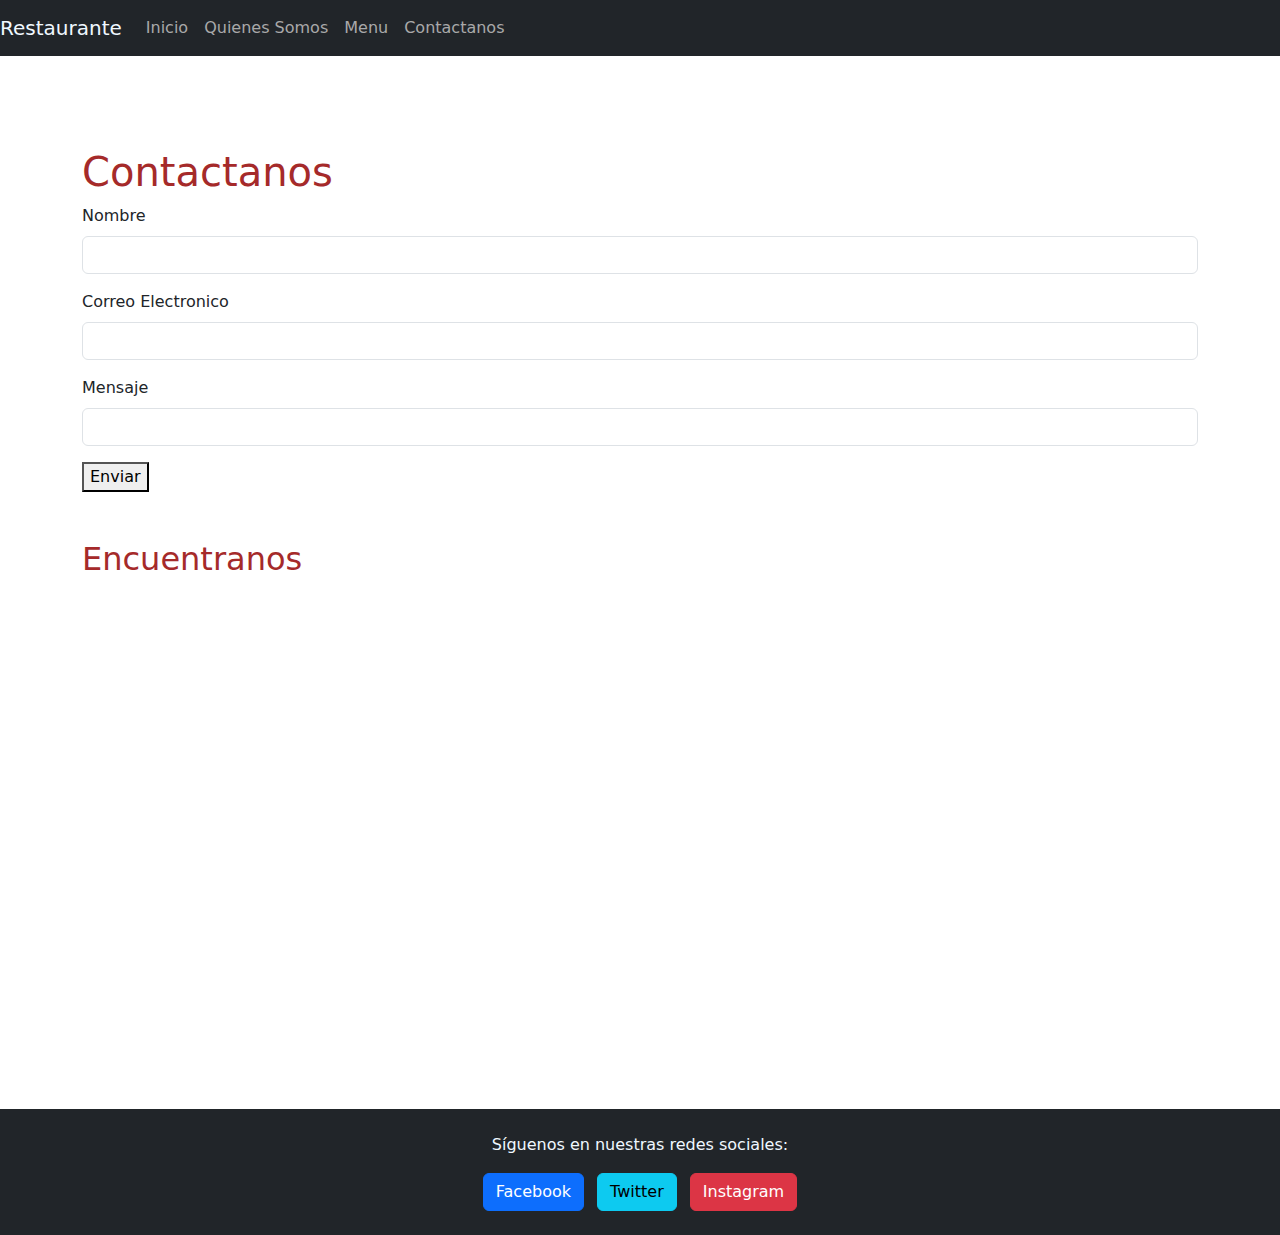
<file: contactanos.html>
<!DOCTYPE html>
<html lang="es">
<head>
    <meta charset="UTF-8">
    <meta name="viewport" content="width=device-width, initial-scale=1.0">
    <title>Contactanos</title>
    <link rel="stylesheet" href="Bootstrap/bootstrap.min.css">
    <link rel="stylesheet" href="Css/styles.css">
</head>
</head>
<body>
    <nav class="navbar navbar-expand-lg navbar-light bg-dark">
        <a class="navbar-brand" href="#", style="color: aliceblue;">Restaurante</a>
        <div class="collapse navbar-collapse" id="navbarNav">
            <ul class="navbar-nav">
               <li class="nav-item"><a class="nav-link" href="index.html", style="color:darkgray;">Inicio</a></li>
               <li class="nav-item"><a class="nav-link" href="quienes_somos.html", style="color:darkgray;">Quienes Somos</a></li>
               <li class="nav-item"><a class="nav-link" href="menu.html", style="color:darkgray;">Menu</a></li>
               <li class="nav-item"><a class="nav-link" href="contactanos.html", style="color:darkgray;">Contactanos</a></li>
            </ul>
        </div>
    </nav>

    <div class="container mt-5">
        <h1 style="color: brown;">Contactanos</h1>
        <form>
            <div class="mb-3">
                <label for="nombre" class="form-label">Nombre</label>
                <input type="text" class="form-control" id="nombre" required>
            </div>
            <div class="mb-3">
                <label for="correo" class="form-label">Correo Electronico</label>
                <input type="text" class="form-control" id="correo" required>
            </div>
            <div class="mb-3">
                <label for="mensaje" class="form-label">Mensaje</label>
                <input type="text" class="form-control" id="mensaje" rows="3" required>
            </div>
            <button type="submit" class="btm btn-primary">Enviar</button>
        </form>
        <div class="mt-5">
        <h2 style="color: brown;">Encuentranos</h2>
        <iframe src="https://www.google.com/maps/embed?pb=!1m18!1m12!1m3!1d41999.40311341407!2d2.2887789443952054!3d48.858921760752956!2m3!1f0!2f0!3f0!3m2!1i1024!2i768!4f13.1!3m3!1m2!1s0x47e66e2964e34e2d%3A0x8ddca9ee380ef7e0!2sEiffel%20Tower!5e0!3m2!1sen!2sco!4v1724353630070!5m2!1sen!2sco" width="700px" height="500px" style="border:0;" allowfullscreen="" loading="lazy" referrerpolicy="no-referrer-when-downgrade"></iframe>
        </div>

    </div>

    <script src="Bootstrap/bootstrap.min.js"></script>
</body>
</html>
<p></p>
<p></p>
<p></p>

<footer class="bg-dark text-center py-4">
    <p style="color: aliceblue;">Síguenos en nuestras redes sociales:</p>
    <a href="https://facebook.com" class="btn btn-primary mx-1" target="_blank">Facebook</a>
    <a href="https://twitter.com" class="btn btn-info mx-1" target="_blank">Twitter</a>
    <a href="https://instagram.com" class="btn btn-danger mx-1" target="_blank">Instagram</a>
  </footer>
</file>
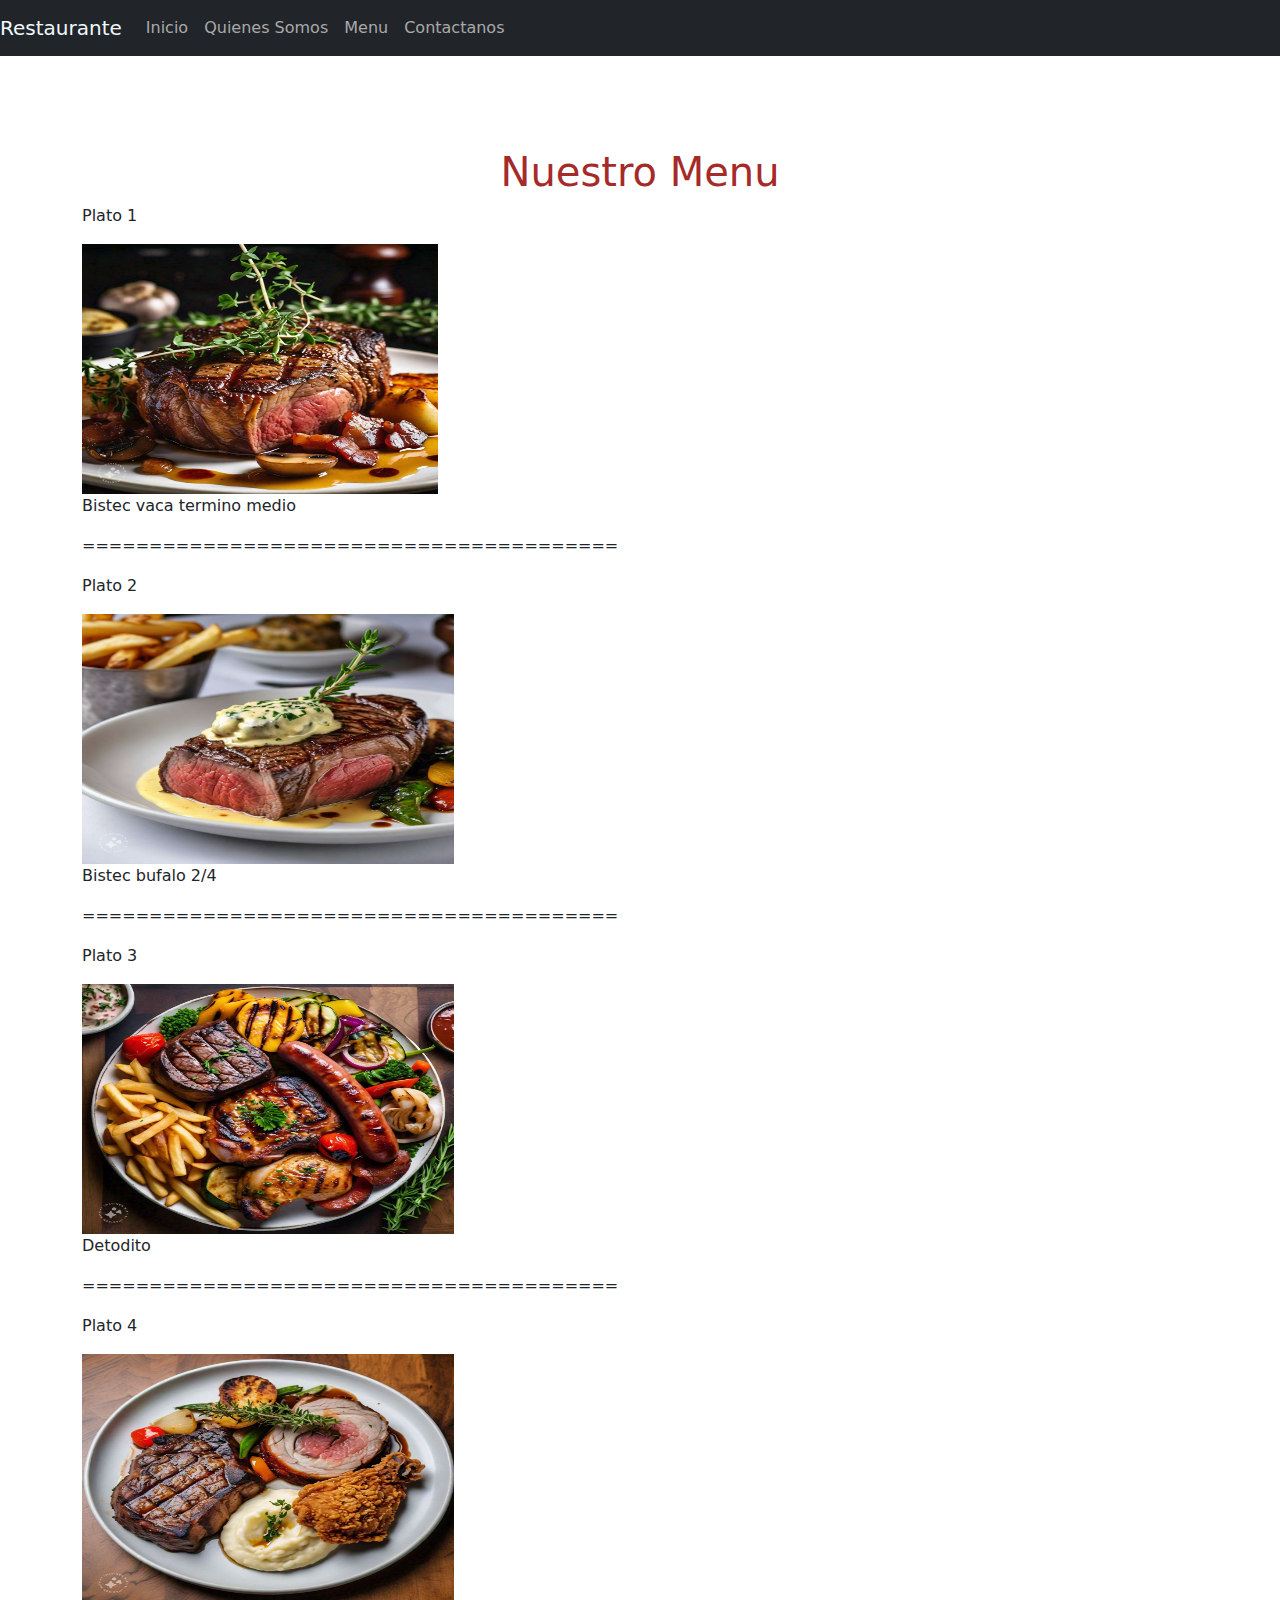
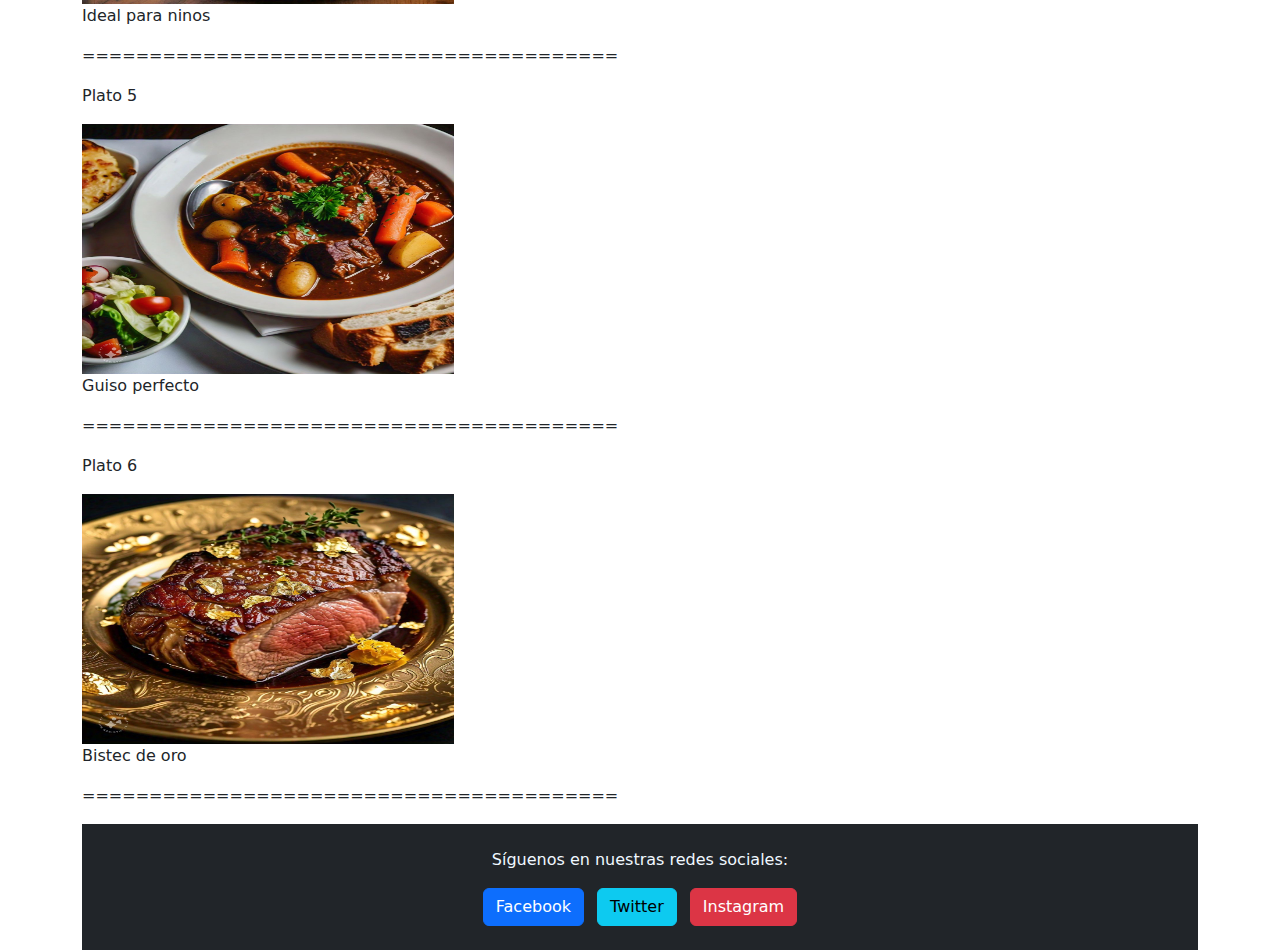
<file: menu.html>
<!DOCTYPE html>
<html lang="es">
<head>
    <meta charset="UTF-8">
    <meta name="viewport" content="width=device-width, initial-scale=1.0">
    <title>Menu</title>
    <link rel="stylesheet" href="Bootstrap/bootstrap.min.css">
    <link rel="stylesheet" href="Css/styles.css">
</head>
<body>
    <nav class="navbar navbar-expand-lg navbar-light bg-dark">
        <a class="navbar-brand" href="#", style="color: aliceblue;">Restaurante</a>
        <div class="collapse navbar-collapse" id="navbarNav">
            <ul class="navbar-nav">
               <li class="nav-item"><a class="nav-link" href="index.html", style="color:darkgray;">Inicio</a></li>
               <li class="nav-item"><a class="nav-link" href="quienes_somos.html", style="color:darkgray;">Quienes Somos</a></li>
               <li class="nav-item"><a class="nav-link" href="menu.html", style="color:darkgray;">Menu</a></li>
               <li class="nav-item"><a class="nav-link" href="contactanos.html", style="color:darkgray;">Contactanos</a></li>
            </ul>
        </div>
    </nav>

    <div class="container mt-5">
        <p></p>
        <p></p>
        <h1 style="color: brown; text-align: center;">Nuestro Menu</h1>
        <div class="row">
            <div class="col-md-4">
                <div class="card-body"
                <h5 class="card-title">Plato 1</h5>
                <p></p>
                <img src="Img/plato1.jfif" width="250px" height="250px" class="card-img-top" alt="plato1"
                <p class="card-text">Bistec vaca termino medio</p>
            </div>
            <p>========================================</p>
        </div>
    </div>
    <div class="col-md-4">
        <div class="card-body"
            <h5 class="card-title">Plato 2</h5>
            <p></p>
            <img src="Img/plato 2.jfif" width="250px" height="250px" class="card-img-top" alt="plato 2"
             <p class="card-text">Bistec bufalo 2/4</p>
        </div>
            <p>========================================</p>
    </div>
    <div class="col-md-4">
        <div class="card-body"
            <h5 class="card-title">Plato 3</h5>
            <p></p>
            <img src="Img/plato3.jfif" width="250px" height="250px" class="card-img-top" alt="plato3"
             <p class="card-text">Detodito</p>
        </div>
            <p>========================================</p>
    </div>
    <div class="col-md-4">
        <div class="card-body"
            <h5 class="card-title">Plato 4</h5>
            <p></p>
            <img src="Img/plato4.jfif" width="250px" height="250px" class="card-img-top" alt="plato4"
             <p class="card-text">Ideal para ninos</p>
        </div>
            <p>========================================</p>
    </div>
    <div class="col-md-4">
        <div class="card-body"
            <h5 class="card-title">Plato 5</h5>
            <p></p>
            <img src="Img/plato5.jfif" width="250px" height="250px" class="card-img-top" alt="plato5"
             <p class="card-text">Guiso perfecto</p>
        </div>
            <p>========================================</p>
    </div>
    <div class="col-md-4">
        <div class="card-body"
            <h5 class="card-title">Plato 6</h5>
            <p></p>
            <img src="Img/plato6.jfif" width="250px" height="250px" class="card-img-top" alt="plato6"
             <p class="card-text">Bistec de oro</p>
        </div>
            <p>========================================</p>
    </div>

</body>
<footer class="bg-dark text-center py-4">
    <p style="color: aliceblue;">Síguenos en nuestras redes sociales:</p>
    <a href="https://facebook.com" class="btn btn-primary mx-1" target="_blank">Facebook</a>
    <a href="https://twitter.com" class="btn btn-info mx-1" target="_blank">Twitter</a>
    <a href="https://instagram.com" class="btn btn-danger mx-1" target="_blank">Instagram</a>
  </footer>
</file>
<file: Css/styles.css>
.navbar{
    position: fixed;
    width: 100%;
    top: 0%;
    z-index: 1000;
}
body {
    padding-top: 100px; 
}
</file>
